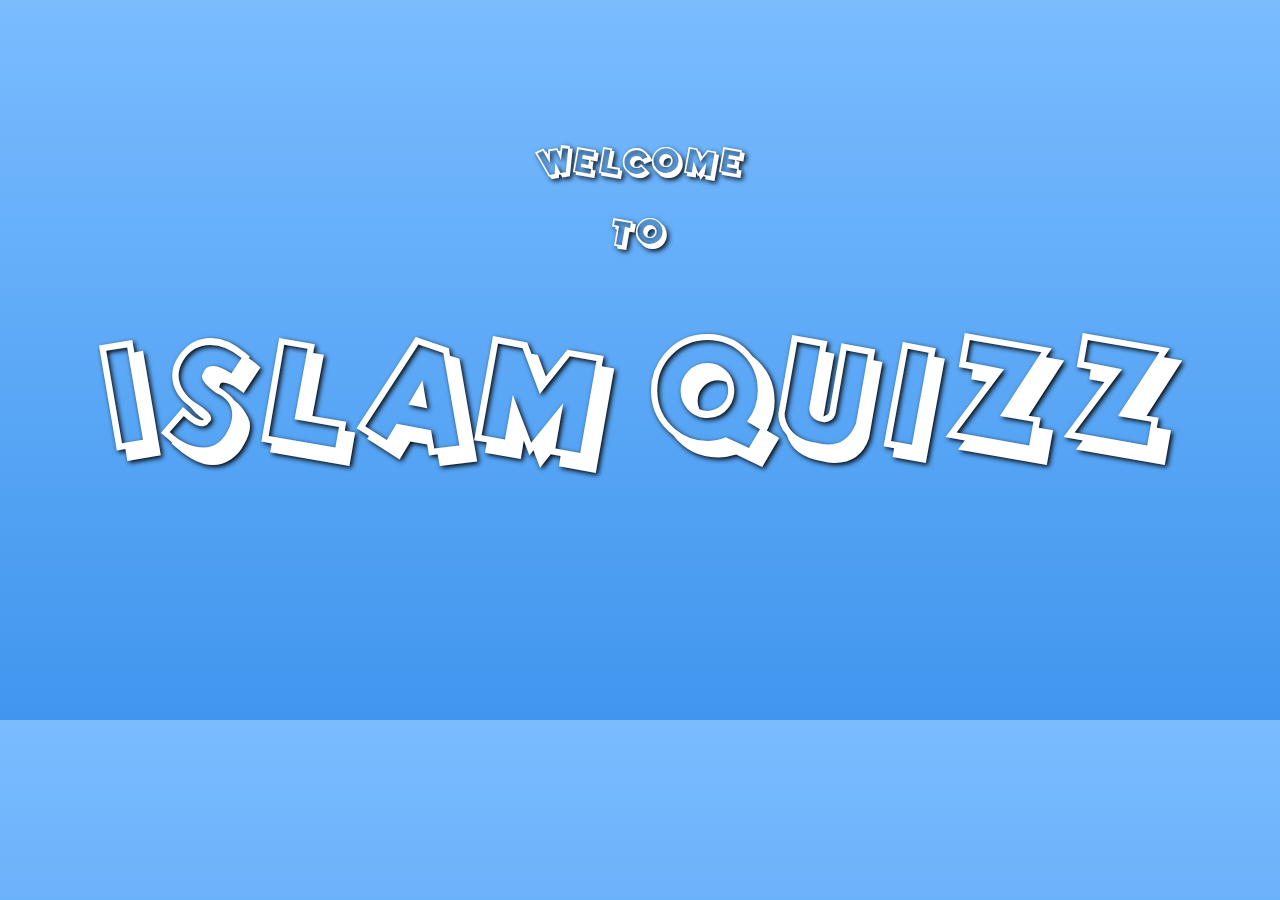
<file: index.html>
<!doctype html>
<html lang="en" ng-app="app">

<head>
    <meta charset="utf-8">
    <title>Chromecast Quiz</title>

    <!-- Styles -->
    <link rel="stylesheet" href="css/animate.css" />
    <link rel="stylesheet" href="css/reset.css" />
    <link rel="stylesheet" href="css/bootstrap.min.css" />
    <link rel="stylesheet" href="css/app.css" />

</head>

<body ng-controller="QuizCtrl as quiz">

    <!-- Content -->
    <div class="container" ng-view></div>

    <!-- Libraries -->
    <script src="//code.jquery.com/jquery-2.1.0.min.js"></script>
    <script src="lib/angular/angular.js"></script>
    <script src="lib/animate.js"></script>
    <script src="lib/cast_receiver.js"></script>
    <script src="lib/angular/angular-route.min.js"></script>
    <script src="lib/angular/angular-animate.min.js"></script>
    <!--    <script src="https://www.gstatic.com/cast/sdk/libs/receiver/2.0.0/cast_receiver.js"></script> -->

    <!-- App -->
    <script src="js/app.js"></script>

    <!-- Controllers -->
    <script src="js/controllers/quiz.js"></script>

    <!-- Services -->
    <script src="js/services/cast.js"></script>
    <script src="js/services/commands.js"></script>
    <script src="js/services/quiz.js"></script>
    <script src="js/services/player.js"></script>
    <script src="js/services/message.js"></script>

    <!-- Filters -->

    <!-- Directives -->

</body>

</html>
</file>
<file: css/app.css>
@import url("my-animations.css");

body {

    width: 1280px;

    height: 720px;

    background: linear-gradient(to bottom, #7abcff 0%, #60abf8 44%, #4096ee 100%);

    color: white;

    overflow: hidden !important;

    margin: 0 auto;

}

.answer.correct-answer-add {

    -webkit-animation: 3s correct;

    animation: 3s correct;

}

#question-splash.new-question-add {

    -webkit-animation: 3s bounceIn;

    animation: 3s bounceIn;

}

#question-splash.new-question-remove {

    -webkit-animation: 1s hide;

    animation: 1s hide;

}

.correct-add {

    -webkit-animation: 3s correct-player;

    animation: 3s correct-player;

}

.my-repeat-animation.ng-enter, .question-fade-show, .question-fade-hide.question-fade-hide-active {

    -webkit-animation: 0.5s fadeIn;

    animation: 0.5s fadeIn;

}

.my-repeat-animation.ng-leave,.question-fade-hide, .question-fade-show.question-fade-show-active {

    -webkit-animation: 0.5s fadeOut;

    animation: 0.5s fadeOut;

}

.my-repeat-animation-winner.ng-enter {

    -webkit-animation: 3s fadeIn;

    animation: 3s fadeIn;

}

.my-repeat-animation-winner.ng-leave {

    -webkit-animation: 3s fadeOut;

    animation: 3s fadeOut;

}

.answer.ng-hide-add {

    -webkit-animation:0.5s hide;

    animation:0.5s hide;

}

@keyframes hide {

    from {

        opacity:1;

    }

    to {

        opacity:0;

    }

}

@-webkit-keyframes hide {

    from {

        opacity:1;

    }

    to {

        opacity:0;

    }

}

.answer.ng-hide-remove {

    -webkit-animation:0.5s show;

    animation:0.5s show;

}

@keyframes show {

    from {

        opacity:0;

    }

    to {

        opacity:1;

    }

}

@-webkit-keyframes show {

    from {

        opacity:0;

    }

    to {

        opacity:1;

    }

}

/* === Helpers === */

.full-size {

    width: 100%;

    height: 100%;

}

.tan-box {

    box-shadow: 5px 5px 10px 0px #000;

    background: rgba(229, 229, 229, 1);

    color: black;

}

.title-relative {

    position:relative;

    margin: 0 auto;

}

.big-shadow-font {

    font-size: 35px;

    text-shadow: 2px 2px 5px #000;

}

.question-popup {

    font-size: 296px;

    line-height: 296px;

    width: 20%;

    top: 50%;

    height: 300px;

    margin-top: -148px;

    left: 40%;

    position: absolute;

    z-index: 1;

    text-align: center;

    opacity: 0;

    text-shadow: 2px 2px 5px #000;

    font-family: goofy;

}

/* === Title View === */

.title-text {

    height: 100px;

    margin-top: 10%;

    font-family: goofy;

    text-align: center;

}

/* === Lobby View === */

.lobby-text {

    margin-top: 25%;

    text-align: center;

}

/* === Quiz View === */

.quiz-left {

    width: 70%;

    height: 85%;

    float: left;

}

.quiz-right {

    width: 30%;

    height: 85%;

    float: left;

}

/* Header */

.header-container {

    height: 15%;

    margin-left: 5%;

    width: 90%;

}

.header-title {

    width: 50%;

    float: left;

}

.header-timer {

    height: 100px;

    width: 100px;

    font-size: 45px;

    line-height: 75px;

    text-align: center;

    border: 10px solid black;

    border-radius: 50%;

    margin-left: 35%;
}

/* Question */

.question-container {

    height: 40%;

    margin: 5%;

    padding: 15px;

    background-color: #117095;

    border-radius:25px;

}

.question {

    font-size: 25px;

    color: #FFFFFF;

}

/* Answers */

.answers-container {

    height: 45%;

}

.answer {

    width: 40%;

    font-size: 25px;

    margin-top: 2%;

    margin-bottom: 2%;

    margin-left: 5%;

    margin-right: 5%;

    float: left;

    padding: 2%;

    text-align: center;

    color: #FFFFFF;

    background-color: #FF9C30;

}

/* Scoreboard */

.scoreboard-container {

    height: 90%;

    margin: 5%;

    padding: 15px;

    background-color: #FFFF00;

}

.scoreboard-title {

    font-size: 35px;

    text-align: center;

    font-family: 'Monaco';

    background-color: #FF6666;

    margin-bottom: 6%;

}

.scoreboard-score {

    font-size: 25px;

    text-align: center;

}

.scoreboard-name {

    font-size: 25px;

    text-align: center;

}

/* === Winner View === */

.winner-text {

    margin-top: 10%;

    text-align: center;

    font-size: 35px;

    font-family: 'BOLD';

    color: #FFFF00;

    text-shadow: 2px 2px 1px #FF944D;

}

.winner-detail {

    text-align: center;

    font-size: 25px;

    color: #FFFFFF;

    font-weight: bold;

    background-color: #FF6666;

}

.winner {
    font-family: 'congrats';

    font-size: 50px;
}

@font-face {

    font-family:'goofy';

    /*a name to be used later*/

    src: url('../fonts/DimWitRight.ttf');

    /*URL to font*/

}

@font-face {

    font-family: 'congrats';

    src: url('../fonts/BATMAN.TTF');
}
</file>
